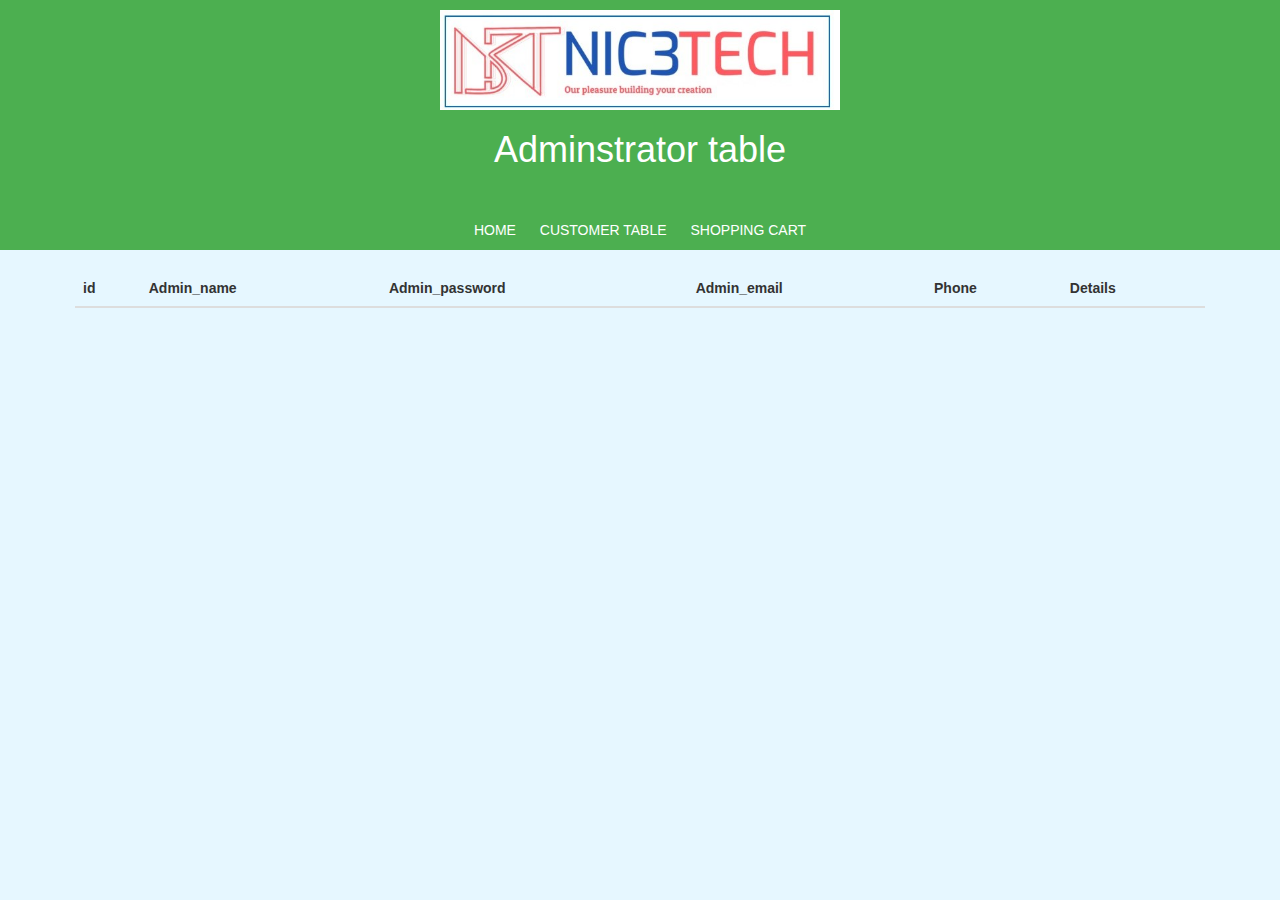
<file: adminhome.html>
<!DOCTYPE html>
<html>
<head>
    <title>Shopping Cart - NIC3TECH</title>
    <meta charset="UTF-8">
    <meta name="viewport" content="width=device-width, initial-scale=1.0">
    <link rel="stylesheet" href="https://cdn.datatables.net/1.10.21/css/jquery.dataTables.min.css"/>
    <link rel="stylesheet" href="https://maxcdn.bootstrapcdn.com/bootstrap/3.3.7/css/bootstrap.min.css">
    <script src="https://code.jquery.com/jquery-3.5.1.min.js" integrity="sha256-9/aliU8dGd2tb6OSsuzixeV4y/faTqgFtohetphbbj0=" crossorigin="anonymous"></script>
    <script src="https://cdn.datatables.net/1.10.21/js/dataTables.bootstrap.min.js"></script>
    <script src="https://cdn.datatables.net/1.10.21/js/jquery.dataTables.min.js"></script>
    <script src="https://cdn.datatables.net/1.10.12/js/dataTables.bootstrap.min.js"></script>
    <link rel="stylesheet" href="https://cdnjs.cloudflare.com/ajax/libs/font-awesome/4.7.0/css/font-awesome.min.css">
    <style>
        body {
            font-family: Arial, sans-serif;
            margin: 0;
            padding: 0;
            background-color: #e6f7ff;
        }

        header {
            background-color: #4CAF50;
            color: white;
            padding: 10px;
            text-align: center;
        }

        nav {
            background-color: #4CAF50;
            color: white;
            text-align: center;
            padding: 10px 0;
        }

        nav a {
            color: #fff;
            text-decoration: none;
            margin: 0 10px;
        }

        .container {
            max-width:1200px;
            margin: auto;
            padding: 20px;
        }

        h1 {
            text-align: center;
            margin-bottom: 30px;
        }

        .cart-table {
            width: 100%;
            border-collapse: collapse;
            margin-bottom: 20px;
        }

        .cart-table th, .cart-table td {
            border: 1px solid #ddd;
            padding: 10px;
            text-align: center;
        }

        .cart-table th {
            background-color: #4CAF50;
            color: white;
        }

        .cart-table td img {
            width: 100px;
            height: auto;
        }

        .cart-table input[type="number"] {
            width: 50px;
            padding: 5px;
            text-align: center;
        }

        .cart-actions {
            text-align: center;
            margin-top: 20px;
        }

        .cart-actions button {
            background-color: #4CAF50;
            color: white;
            border: none;
            padding: 10px 20px;
            border-radius: 5px;
            cursor: pointer;
            margin: 5px;
        }

        .cart-actions button:hover {
            background-color: #45a049;
        }

        .total {
            text-align: right;
            font-size: 18px;
            margin-top: 20px;
        }
       
        .header .input-box2 {
    position: center;
    justify-content: space-between;
    width: 40%;
    height: 5px;
    margin:30px 0;

}

.input-box2 input {
    width: 60%;
    height: 40%;
    background: transparent;
    position: relative;
    border:none;
    outline: none;
    border: 2px solid rgba(255, 255, 255, .2);

    font-size: 16px;
    color: #fff;
    padding: 20px 45px 20px 20px;
}

.input-box2 input::placeholder{
    color: #fff;
}
.input-box2 i{
    position: center;
    right: 1px;
    top: 100%;
    font-size: 20px;
}

    </style>
</head>
<body>
<header>
    <form action="admintbl.php" method="post">
    <img src="whatsappimage1234.jpg" alt="logo" width="400" height="100"/>
    <h1><p> Adminstrator table</p></h1>
    </header>
    </div>
    </form>

<nav>
    <a href="HOME.html" alt="Go to your home page">HOME</a>
    <a href="CONTACTUS.html.html" alt="Go to your account page">CUSTOMER TABLE</a>
    <a href="SHOPPINGCART.html" alt="Go to your shopping cart page">SHOPPING CART</a>
</nav>
<div class="container">
    <table id="data" class="table table-hover mb-0">
        <thead>
            <tr>
                <th class="pt-0">id</th>
                <th class="pt-0">Admin_name</th>
                <th class="pt-0">Admin_password</th>
                <th class="pt-0">Admin_email</th>
                <th class="pt-0">Phone</th>
                <th class="pt-0">Details</th>
            </tr>
        </thead>
        <tbody>
            <!-- Data will be loaded here dynamically -->
        </tbody>
    </table>
</div>


<script>
    $(document).ready(function () {
        var dataTable = $('#data').DataTable({
            "pageLength": 10,
            "lengthMenu": [[10, 25, 50, -1], [10, 25, 50, "All"]],
            "ajax": {
                "url": "admintbl.php",
                "type": "POST"
            },
            "columns": [
                { "data": "id" }, 
                { "data": "admin_name" },
                { "data": "admin_password" },
                { "data": "admin_email" },
                { "data": "Phone" },
                { "data": "Details" },
                {
                    "data": null,
                    "render": function(data, type, row) {
                        return '<button class="edit btn btn-primary btn-sm" data-id="' + row.id + '">Edit</button> ' +
                               '<button class="delete btn btn-danger btn-sm" data-id="' + row.id + '">Delete</button>';
                    }
                }
            ]
        });

        // Event handlers for Edit and Delete buttons
        $('#data').on('click', '.edit', function() {
            var id = $(this).data('id');
            // Add your edit logic here
            console.log('Edit clicked for ID:', id);
        });

        $('#data').on('click', '.delete', function() {
            var id = $(this).data('id');
            // Add your delete logic here
            console.log('Delete clicked for ID:', id);
        });
    });
</script>
</body>
</html>
</file>
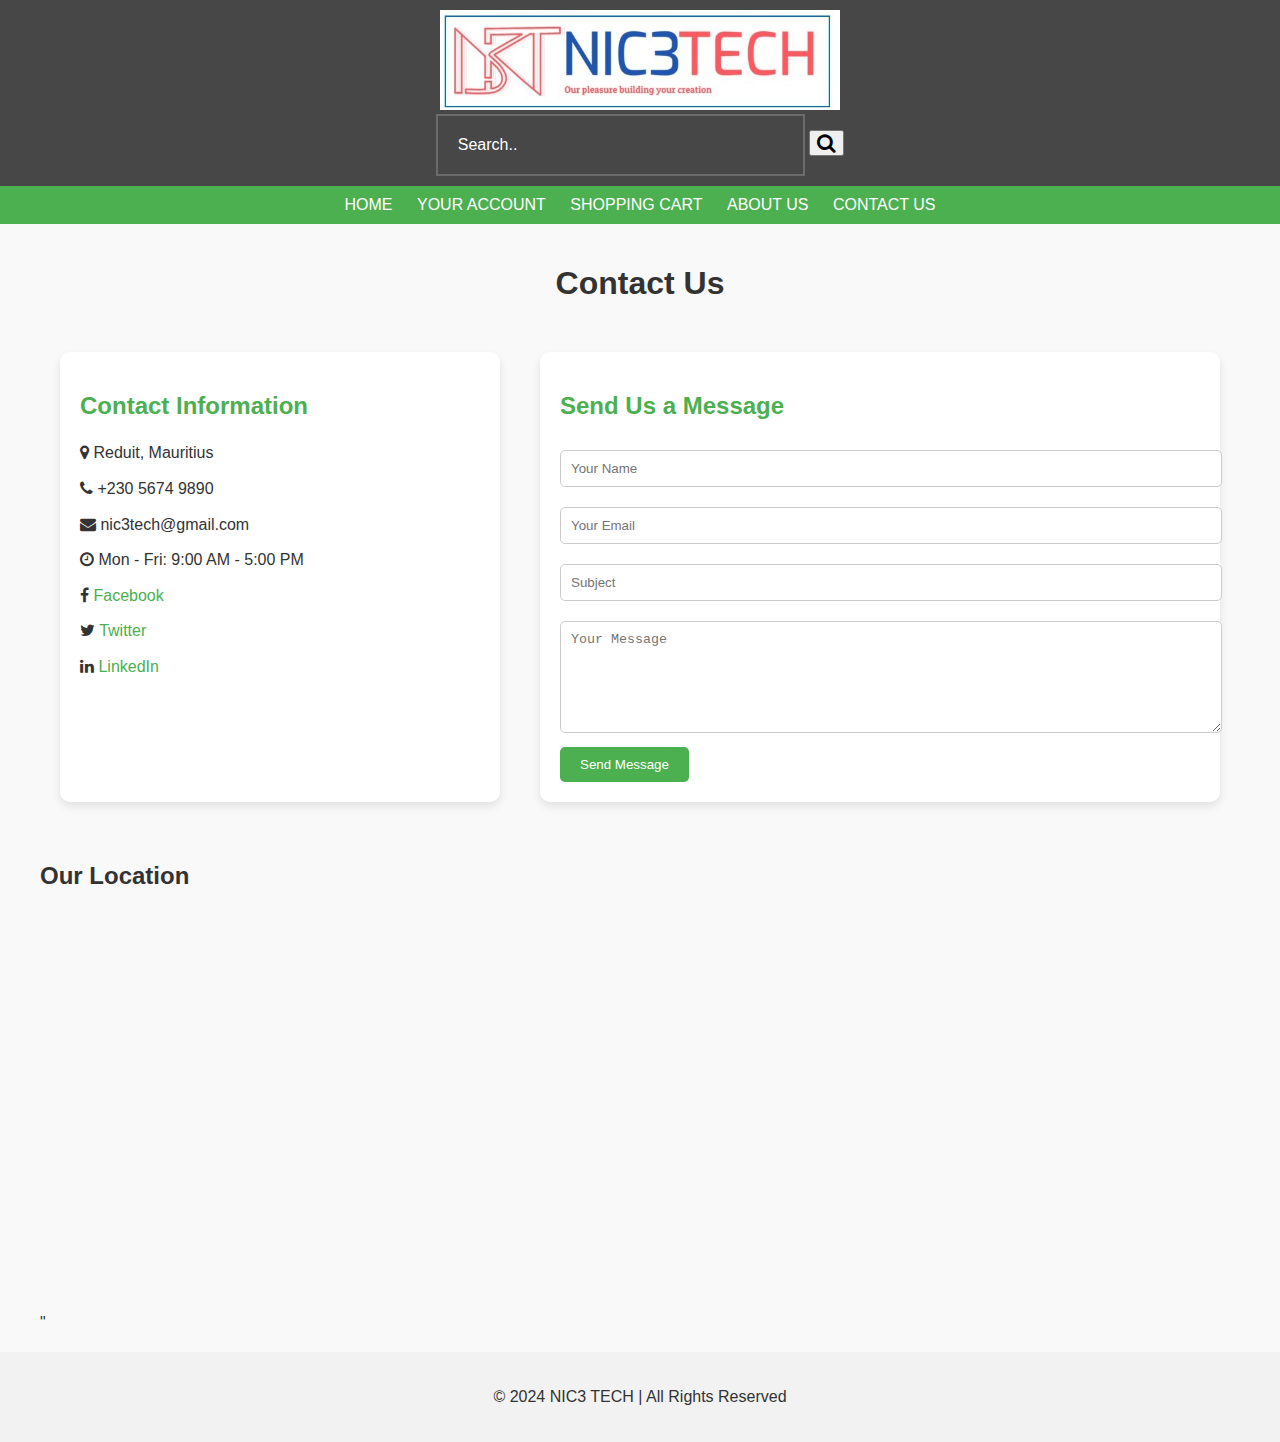
<file: CONTACTUS.html>
<!DOCTYPE html>
<html>
<head>
    <title>Contact Us - NIC3TECH</title>
    <link rel="stylesheet" href="https://cdnjs.cloudflare.com/ajax/libs/font-awesome/4.7.0/css/font-awesome.min.css">
    <style>
        body {
            font-family: Arial, sans-serif;
            margin: 0;
            padding: 0;
            background-color: #f9f9f9;
            color: #333;
        }
        header {
            background-color: #474747;;
            color: white;
            padding: 10px;
            text-align: center;
        }

        

        nav {
            background-color: #4CAF50;
            color: white;
            text-align: center;
            padding: 10px 0;
        }

        nav a {
            color: #fff;
            text-decoration: none;
            margin: 0 10px;
        }

        .container {
            max-width: 1200px;
            margin: auto;
            padding: 20px;
        }

        h1 {
            text-align: center;
            margin-bottom: 30px;
        }

        .contact-section {
            display: flex;
            flex-wrap: wrap;
            justify-content: space-between;
        }

        .contact-info, .contact-form {
            flex: 1;
            margin: 20px;
            padding: 20px;
            border-radius: 10px;
            background: #fff;
            box-shadow: 0 4px 8px rgba(0, 0, 0, 0.1);
        }

        .contact-info {
            max-width: 400px;
        }

        .contact-info h2, .contact-form h2 {
            color: #4CAF50;
            margin-bottom: 20px;
        }

        .contact-info p, .contact-info a {
            margin: 10px 0;
            line-height: 1.6;
        }

        .contact-info a {
            color: #4CAF50;
            text-decoration: none;
        }

        .contact-info a:hover {
            text-decoration: underline;
        }

        .contact-form input, .contact-form textarea {
            width: 100%;
            padding: 10px;
            margin: 10px 0;
            border: 1px solid #ccc;
            border-radius: 5px;
        }

        .contact-form button {
            background-color: #4CAF50;
            color: white;
            padding: 10px 20px;
            border: none;
            border-radius: 5px;
            cursor: pointer;
        }

        .contact-form button:hover {
            background-color: #45a049;
        }

        .map {
            margin-top: 40px;
        }

        .map iframe {
            width: 100%;
            height: 400px;
            border: 0;
        }
        footer {
  background-color: #f2f2f2;
  padding: 20px;
  text-align: center;
}
  
.header .input-box2 {
    position: center;
    justify-content: space-between;
    width: 40%;
    height: 5px;
    margin:30px 0;

}

.input-box2 input {
    width: 60%;
    height: 40%;
    background: transparent;
    position: relative;
    border:none;
    outline: none;
    border: 2px solid rgba(255, 255, 255, .2);

    font-size: 16px;
    color: #fff;
    padding: 20px 45px 20px 20px;
}

.input-box2 input::placeholder{
    color: #fff;
}
.input-box2 i{
    position: center;
    right: 1px;
    top: 100%;
    font-size: 20px;
}

    </style>
</head>
<body>
<header>
    <img src="whatsappimage1234.jpg" alt="logo" width="400" height="100"/>
    <form class="example" action="" style="margin:auto;max-width:500px">
        <div class="input-box2">
            <input type="text" placeholder="Search.." name="search2">
            <button type="submit"><i class="fa fa-search"></i></button>
    </form>
</header>
<nav>
    <a href="HOME.html" alt="Go to your home page">HOME</a>
    <a href="YOURACCOUNT.html" alt="Go to your account page">YOUR ACCOUNT</a>
    <a href="SHOPPINGCART.html" alt="Go to your shopping cart page">SHOPPING CART</a>
    <a href="ABOUTUS.html" alt="Go to your about us page">ABOUT US</a>
    <a href="CONTACTUS.html" alt="Go to your contact us page">CONTACT US</a>
</nav>

<div class="container">
    <h1>Contact Us</h1>
    <div class="contact-section">
        <div class="contact-info">
            <h2>Contact Information</h2>
            <p><i class="fa fa-map-marker"></i> Reduit, Mauritius</p>
            <p><i class="fa fa-phone"></i> +230 5674 9890</p>
            <p><i class="fa fa-envelope"></i> nic3tech@gmail.com</p>
            <p><i class="fa fa-clock-o"></i> Mon - Fri: 9:00 AM - 5:00 PM</p>
            <p><i class="fa fa-facebook"></i> <a href="https://www.facebook.com/profile.php?id=100070513268799&mibextid=ZbWKwL">Facebook</a></p>
            <p><i class="fa fa-twitter"></i> <a href="#">Twitter</a></p>
            <p><i class="fa fa-linkedin"></i> <a href="https://www.linkedin.com/in/kooshala-nundun-407423240?utm_source=share&utm_campaign=share_via&utm_content=profile&utm_medium=android_app">LinkedIn</a></p>
        </div>
        <div class="contact-form">
            <h2>Send Us a Message</h2>
            <form action="send_message.php" method="post">
                <input type="text" id="fname" name="fname" placeholder="Your Name" required>
                <input type="email" id="femail" name="femail" placeholder="Your Email" required>
                <input type="text" id="fsubject" name="fsubject" placeholder="Subject" required>
                <textarea  name="fmessage" id="fmessage" name="fmessage" placeholder="Your Message" rows="6" required></textarea>
                <button type="submit">Send Message</button>
            </form>
        </div>
    </div>
    <div class="map">
        <h2>Our Location</h2>
        <iframe
            src=https://www.google.com/maps/embed?pb=!1m18!1m12!1m3!1d2284.964862157179!2d57.492841466819904!3d-20.24453895375674!2m3!1f0!2f0!3f0!3m2!1i1024!2i768!4f13.1!3m3!1m2!1s0x217c5bc3ed637a4f%3A0x62254805a5a074f8!2sPolytechnics%20mauritius!5e0!3m2!1sen!2smu!4v1724269835322!5m2!1sen!2smu" width="600" height="450" style="border:0;" allowfullscreen="" loading="lazy" referrerpolicy="no-referrer-when-downgrade"></iframe>"
           
        </iframe>
    </div>
</div>
<footer>
    <p>&copy; 2024 NIC3 TECH | All Rights Reserved</p>
</footer>
</body>
</html>
</file>
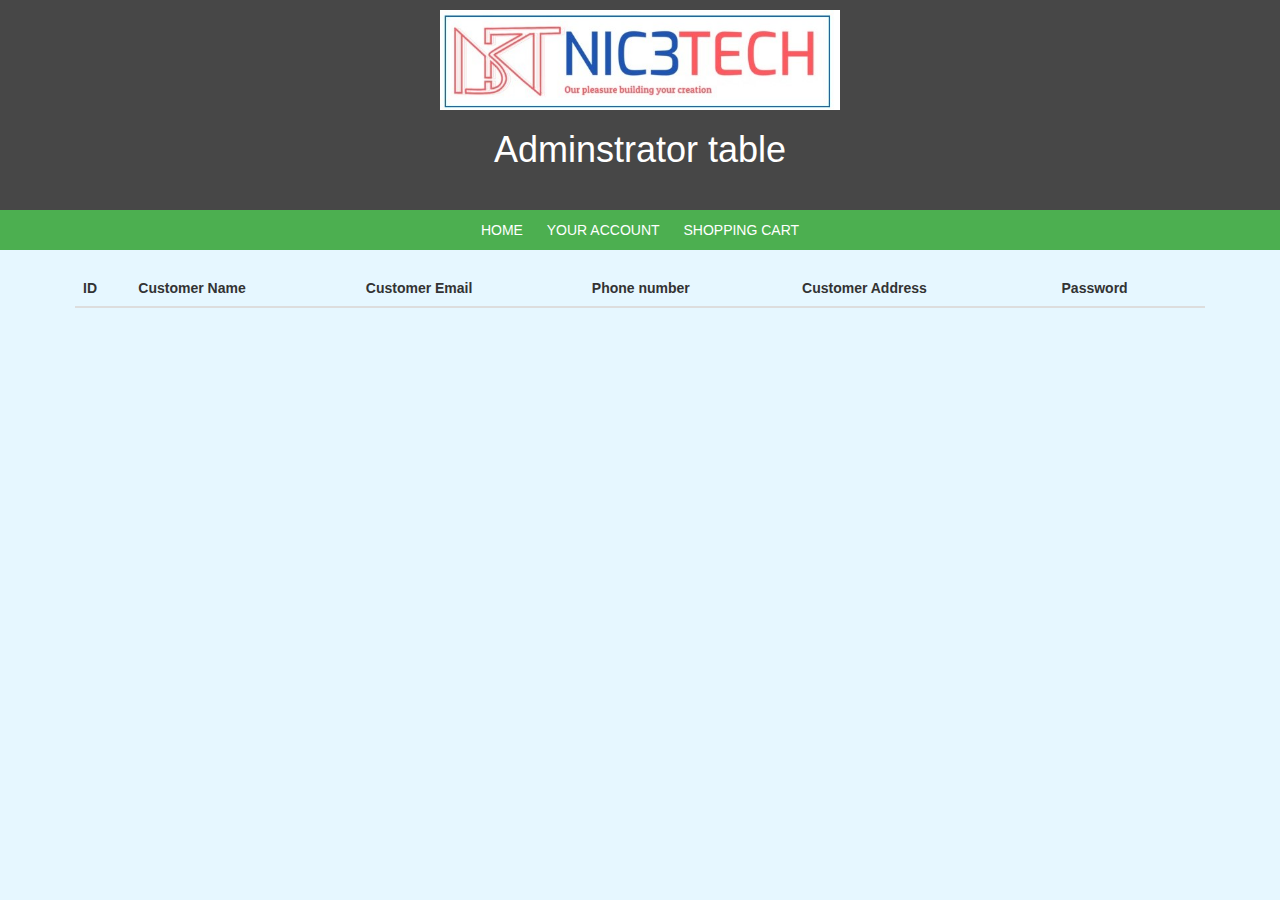
<file: customerdb.html>
<!DOCTYPE html>
<html lang="en">

<head>
    <title>Shopping Cart - NIC3TECH</title>
    <meta charset="UTF-8">
    <meta name="viewport" content="width=device-width, initial-scale=1.0">
    <link rel="stylesheet" href="https://cdn.datatables.net/1.10.21/css/jquery.dataTables.min.css"/>
    <link rel="stylesheet" href="https://maxcdn.bootstrapcdn.com/bootstrap/3.3.7/css/bootstrap.min.css">
    <script src="https://code.jquery.com/jquery-3.5.1.min.js" integrity="sha256-9/aliU8dGd2tb6OSsuzixeV4y/faTqgFtohetphbbj0=" crossorigin="anonymous"></script>
    <script src="https://cdn.datatables.net/1.10.21/js/jquery.dataTables.min.js"></script>
    <script src="https://cdn.datatables.net/1.10.12/js/dataTables.bootstrap.min.js"></script>
    <link rel="stylesheet" href="https://cdnjs.cloudflare.com/ajax/libs/font-awesome/4.7.0/css/font-awesome.min.css">
    <style>
        body {
            font-family: Arial, sans-serif;
            margin: 0;
            padding: 0;
            background-color: #e6f7ff;
        }

        header {
            background-color: #474747;;
            color: white;
            padding: 10px;
            text-align: center;
        }

        

        nav {
            background-color: #4CAF50;
            color: white;
            text-align: center;
            padding: 10px 0;
        }

        nav a {
            color: #fff;
            text-decoration: none;
            margin: 0 10px;
        }

        .container {
            max-width: 1200px;
            margin: auto;
            padding: 20px;
        }

        h1 {
            text-align: center;
            margin-bottom: 30px;
        }

        .cart-table {
            width: 100%;
            border-collapse: collapse;
            margin-bottom: 20px;
        }

        .cart-table th, .cart-table td {
            border: 1px solid #ddd;
            padding: 10px;
            text-align: center;
        }

        .cart-table th {
            background-color: #4CAF50;
            color: white;
        }

        .cart-table td img {
            width: 100px;
            height: auto;
        }

        .cart-table input[type="number"] {
            width: 50px;
            padding: 5px;
            text-align: center;
        }

        .cart-actions {
            text-align: center;
            margin-top: 20px;
        }

        .cart-actions button {
            background-color: #4CAF50;
            color: white;
            border: none;
            padding: 10px 20px;
            border-radius: 5px;
            cursor: pointer;
            margin: 5px;
        }

        .cart-actions button:hover {
            background-color: #45a049;
        }

        .total {
            text-align: right;
            font-size: 18px;
            margin-top: 20px;
        }
       
        .header .input-box2 {
    position: center;
    justify-content: space-between;
    width: 40%;
    height: 5px;
    margin:30px 0;

}

.input-box2 input {
    width: 60%;
    height: 40%;
    background: transparent;
    position: relative;
    border:none;
    outline: none;
    border: 2px solid rgba(255, 255, 255, .2);

    font-size: 16px;
    color: #fff;
    padding: 20px 45px 20px 20px;
}

.input-box2 input::placeholder{
    color: #fff;
}
.input-box2 i{
    position: center;
    right: 1px;
    top: 100%;
    font-size: 20px;
}

    </style>
</head>
<body>
<header>
    <img src="whatsappimage1234.jpg" alt="logo" width="400" height="100"/>
    <h1><p> Adminstrator table</p></h1>
    </div>
    </form>
</header>
<nav>
    <a href="HOME.html" alt="Go to your home page">HOME</a>
    <a href="YOURACCOUNT.html" alt="Go to your account page">YOUR ACCOUNT</a>
    <a href="SHOPPINGCART.html" alt="Go to your shopping cart page">SHOPPING CART</a>
</nav>
<div class="container">
    <table id="data" class="table table-hover mb-0">
        <thead>
            <tr>
                <th class="pt-0">ID</th>
                <th class="pt-0">Customer Name</th>
                <th class="pt-0">Customer Email</th>
                <th class="pt-0">Phone number</th>
                <th class="pt-0">Customer Address</th>
                <th class="pt-0">Password</th>
            </tr>
        </thead>
        <tbody>
            <!-- Data will be loaded here dynamically -->
        </tbody>
    </table>
</div>

<script>
    $(document).ready(function () {
        var dataTable = $('#data').DataTable({
            "pageLength": 10,
            "lengthMenu": [[10, 25, 50, -1], [10, 25, 50, "All"]],
            "ajax": {
                "url": "customertbl.php",
                "type": "POST"
            },
            "columns": [
                { "data": "id" },
                { "data": "fname" },
                { "data": "femail" },
                { "data": "fphone" },
                { "data": "faddress" },
                { "data": "fpassword" },
                {
                    "data": null,
                    "render": function(data, type, row) {
                        return '<button class="edit btn btn-primary btn-sm" data-id="' + row.id + '">Edit</button> ' +
                               '<button class="delete btn btn-danger btn-sm" data-id="' + row.id + '">Delete</button>';
                    }
                }
            ]
        });

        // Event handlers for Edit and Delete buttons
        $('#data').on('click', '.edit', function() {
            var id = $(this).data('id');
            // Add your edit logic here
            console.log('Edit clicked for ID:', id);
        });

        $('#data').on('click', '.delete', function() {
            var id = $(this).data('id');
            // Add your delete logic here
            console.log('Delete clicked for ID:', id);
        });
    });
</script>
</body>
</html>
</file>
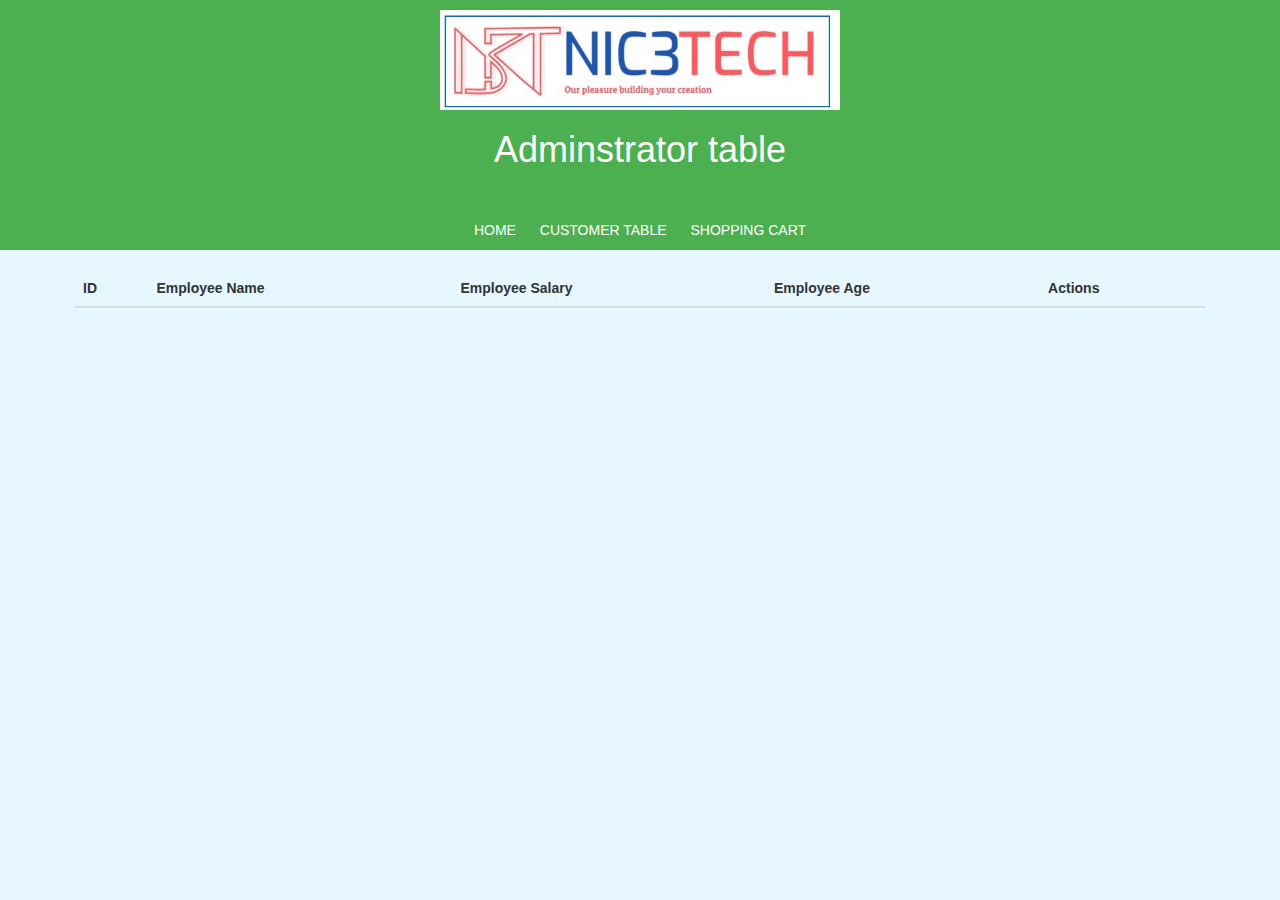
<file: employee.html>
<!DOCTYPE html>
<html lang="en">
<head>
    <title>Shopping Cart - NIC3TECH</title>
    <meta charset="UTF-8">
    <meta name="viewport" content="width=device-width, initial-scale=1.0">
    <link rel="stylesheet" href="https://cdn.datatables.net/1.10.21/css/jquery.dataTables.min.css"/>
    <link rel="stylesheet" href="https://maxcdn.bootstrapcdn.com/bootstrap/3.3.7/css/bootstrap.min.css">
    <script src="https://code.jquery.com/jquery-3.5.1.min.js" integrity="sha256-9/aliU8dGd2tb6OSsuzixeV4y/faTqgFtohetphbbj0=" crossorigin="anonymous"></script>
    <script src="https://cdn.datatables.net/1.10.21/js/dataTables.bootstrap.min.js"></script>
    <script src="https://cdn.datatables.net/1.10.21/js/jquery.dataTables.min.js"></script>
    <script src="https://cdn.datatables.net/1.10.12/js/dataTables.bootstrap.min.js"></script>
    <link rel="stylesheet" href="https://cdnjs.cloudflare.com/ajax/libs/font-awesome/4.7.0/css/font-awesome.min.css">
    <style>
        body {
            font-family: Arial, sans-serif;
            margin: 0;
            padding: 0;
            background-color: #e6f7ff;
        }

        header {
            background-color: #4CAF50;
            color: white;
            padding: 10px;
            text-align: center;
        }

        nav {
            background-color: #4CAF50;
            color: white;
            text-align: center;
            padding: 10px 0;
        }

        nav a {
            color: #fff;
            text-decoration: none;
            margin: 0 10px;
        }

        .container {
            max-width:1200px;
            margin: auto;
            padding: 20px;
        }

        h1 {
            text-align: center;
            margin-bottom: 30px;
        }

        .cart-table {
            width: 100%;
            border-collapse: collapse;
            margin-bottom: 20px;
        }

        .cart-table th, .cart-table td {
            border: 1px solid #ddd;
            padding: 10px;
            text-align: center;
        }

        .cart-table th {
            background-color: #4CAF50;
            color: white;
        }

        .cart-table td img {
            width: 100px;
            height: auto;
        }

        .cart-table input[type="number"] {
            width: 50px;
            padding: 5px;
            text-align: center;
        }

        .cart-actions {
            text-align: center;
            margin-top: 20px;
        }

        .cart-actions button {
            background-color: #4CAF50;
            color: white;
            border: none;
            padding: 10px 20px;
            border-radius: 5px;
            cursor: pointer;
            margin: 5px;
        }

        .cart-actions button:hover {
            background-color: #45a049;
        }

        .total {
            text-align: right;
            font-size: 18px;
            margin-top: 20px;
        }
       
        .header .input-box2 {
    position: center;
    justify-content: space-between;
    width: 40%;
    height: 5px;
    margin:30px 0;

}

.input-box2 input {
    width: 60%;
    height: 40%;
    background: transparent;
    position: relative;
    border:none;
    outline: none;
    border: 2px solid rgba(255, 255, 255, .2);

    font-size: 16px;
    color: #fff;
    padding: 20px 45px 20px 20px;
}

.input-box2 input::placeholder{
    color: #fff;
}
.input-box2 i{
    position: center;
    right: 1px;
    top: 100%;
    font-size: 20px;
}

    </style>
</head>
<body>
<header>
    <form action="admintbl.php" method="post">
    <img src="whatsappimage1234.jpg" alt="logo" width="400" height="100"/>
    <h1><p> Adminstrator table</p></h1>
    </header>
    </div>
    </form>

<nav>
    <a href="HOME.html" alt="Go to your home page">HOME</a>
    <a href="customerdb.html" alt="Go to your account page">CUSTOMER TABLE</a>
    <a href="SHOPPINGCART.html" alt="Go to your shopping cart page">SHOPPING CART</a>
</nav>

<body>
    <div class="container">
        <table id="data" class="table table-hover mb-0">
            <thead>
                <tr>
                    <th class="pt-0">ID</th>
                    <th class="pt-0">Employee Name</th>
                    <th class="pt-0">Employee Salary</th>
                    <th class="pt-0">Employee Age</th>
                    <th class="pt-0">Actions</th>
                </tr>
            </thead>
            <tbody>
                <!-- Data will be loaded here dynamically -->
            </tbody>
        </table>
    </div>

    <script>
        $(document).ready(function () {
            var dataTable = $('#data').DataTable({
                "pageLength": 10,
                "lengthMenu": [[10, 25, 50, -1], [10, 25, 50, "All"]],
                "ajax": {
                    "url": "get_employees.php",
                    "type": "POST"
                },
                "columns": [
                    { "data": "id" },
                    { "data": "employee_name" },
                    { "data": "employee_salary" },
                    { "data": "employee_age" },
                    {
                        "data": null,
                        "render": function(data, type, row) {
                            return '<button class="edit btn btn-primary btn-sm" data-id="' + row.id + '">Edit</button> ' +
                                   '<button class="delete btn btn-danger btn-sm" data-id="' + row.id + '">Delete</button>';
                        }
                    }
                ]
            });

            // Event handlers for Edit and Delete buttons
            $('#data').on('click', '.edit', function() {
                var id = $(this).data('id');
                // Add your edit logic here
                console.log('Edit clicked for ID:', id);
            });

            $('#data').on('click', '.delete', function() {
                var id = $(this).data('id');
                // Add your delete logic here
                console.log('Delete clicked for ID:', id);
            });
        });
    </script>
</body>
</html>
</file>
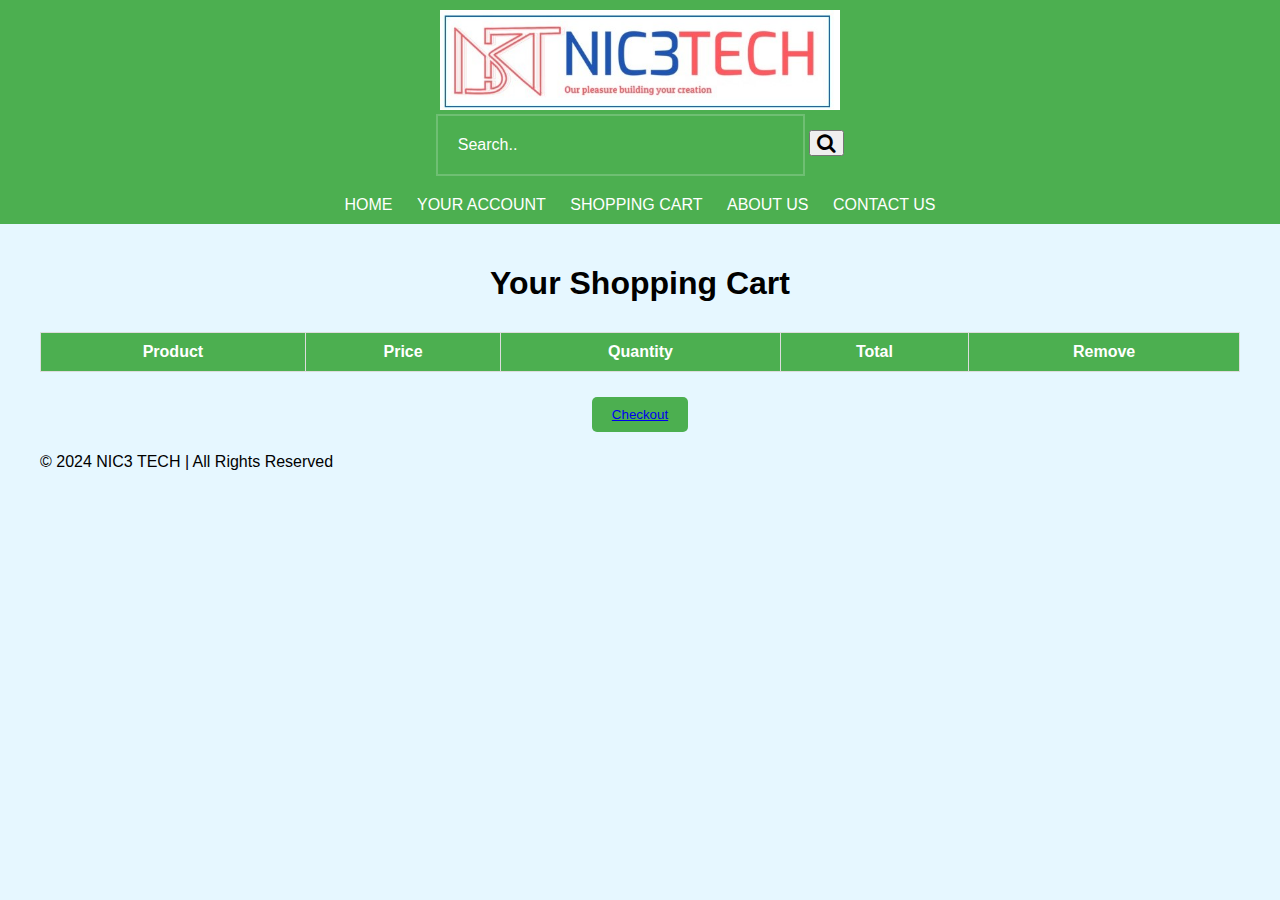
<file: SHOPPINGCART.html>
<!DOCTYPE html>
<html>
<head>
    <title>Shopping Cart - NIC3TECH</title>
    <link rel="stylesheet" href="https://cdnjs.cloudflare.com/ajax/libs/font-awesome/4.7.0/css/font-awesome.min.css">
    <style>
        body {
            font-family: Arial, sans-serif;
            margin: 0;
            padding: 0;
            background-color: #e6f7ff;
        }

        header {
            background-color: #4CAF50;
            color: white;
            padding: 10px;
            text-align: center;
        }

        nav {
            background-color: #4CAF50;
            color: white;
            text-align: center;
            padding: 10px 0;
        }

        nav a {
            color: #fff;
            text-decoration: none;
            margin: 0 10px;
        }

        .container {
            max-width: 1200px;
            margin: auto;
            padding: 20px;
        }

        h1 {
            text-align: center;
            margin-bottom: 30px;
        }

        .cart-table {
            width: 100%;
            border-collapse: collapse;
            margin-bottom: 20px;
        }

        .cart-table th, .cart-table td {
            border: 1px solid #ddd;
            padding: 10px;
            text-align: center;
        }

        .cart-table th {
            background-color: #4CAF50;
            color: white;
        }

        .cart-table td img {
            width: 100px;
            height: auto;
        }

        .cart-table input[type="number"] {
            width: 50px;
            padding: 5px;
            text-align: center;
        }

        .cart-actions {
            text-align: center;
            margin-top: 20px;
        }

        .cart-actions button {
            background-color: #4CAF50;
            color: white;
            border: none;
            padding: 10px 20px;
            border-radius: 5px;
            cursor: pointer;
            margin: 5px;
        }

        .cart-actions button:hover {
            background-color: #45a049;
        }

        .total {
            text-align: right;
            font-size: 18px;
            margin-top: 20px;
        }
       
        .header .input-box2 {
    position: center;
    justify-content: space-between;
    width: 40%;
    height: 5px;
    margin:30px 0;

}

.input-box2 input {
    width: 60%;
    height: 40%;
    background: transparent;
    position: relative;
    border:none;
    outline: none;
    border: 2px solid rgba(255, 255, 255, .2);

    font-size: 16px;
    color: #fff;
    padding: 20px 45px 20px 20px;
}

.input-box2 input::placeholder{
    color: #fff;
}
.input-box2 i{
    position: center;
    right: 1px;
    top: 100%;
    font-size: 20px;
}

    </style>
</head>
<body>
<header>
    <img src="whatsappimage1234.jpg" alt="logo" width="400" height="100"/>
    <form class="example" action="/action_page.php" style="margin:auto;max-width:500px">
        <div class="input-box2">
        <input type="text" placeholder="Search.." name="search2">
        <button type="submit"><i class="fa fa-search"></i></button>
    </div>
    </form>
</header>
<nav>
    <a href="HOME.html" alt="Go to your home page">HOME</a>
    <a href="YOURACCOUNT.html" alt="Go to your account page">YOUR ACCOUNT</a>
    <a href="SHOPPINGCART.html" alt="Go to your shopping cart page">SHOPPING CART</a>
    <a href="ABOUTUS.html" alt="Go to your about us page">ABOUT US</a>
    <a href="CONTACTUS.html" alt="Go to your contact us page">CONTACT US</a>
</nav>

<div class="container">
    <h1>Your Shopping Cart</h1>

    <table class="cart-table">
        <thead>
            <tr>
                <th>Product</th>
                <th>Price</th>
                <th>Quantity</th>
                <th>Total</th>
                <th>Remove</th>
            </tr>
        </thead>
        <tbody id="cart-body">
        </tbody>
    </table>

    



<script>
const _0x2e1607=_0x5ac6;function _0x5ac6(_0xc24972,_0x1401a2){const _0x37d66a=_0x37d6();return _0x5ac6=function(_0x5ac64c,_0x34eb9c){_0x5ac64c=_0x5ac64c-0x1bf;let _0x1d4ea1=_0x37d66a[_0x5ac64c];return _0x1d4ea1;},_0x5ac6(_0xc24972,_0x1401a2);}(function(_0x4d4357,_0x1fcad6){const _0x3cd050=_0x5ac6,_0x2231d5=_0x4d4357();while(!![]){try{const _0x5e6d3c=parseInt(_0x3cd050(0x1da))/0x1*(parseInt(_0x3cd050(0x1d2))/0x2)+-parseInt(_0x3cd050(0x1c3))/0x3+parseInt(_0x3cd050(0x1dd))/0x4+parseInt(_0x3cd050(0x1db))/0x5+parseInt(_0x3cd050(0x1d1))/0x6*(-parseInt(_0x3cd050(0x1c7))/0x7)+-parseInt(_0x3cd050(0x1cb))/0x8*(parseInt(_0x3cd050(0x1d0))/0x9)+parseInt(_0x3cd050(0x1c9))/0xa;if(_0x5e6d3c===_0x1fcad6)break;else _0x2231d5['push'](_0x2231d5['shift']());}catch(_0x55a4bf){_0x2231d5['push'](_0x2231d5['shift']());}}}(_0x37d6,0x262c4));function loadCart(){const _0x39e02f=_0x5ac6;let _0x4c5eda=JSON['parse'](localStorage[_0x39e02f(0x1e0)]('cart'))||[],_0x16a1cb=document[_0x39e02f(0x1c2)]('cart-body');_0x16a1cb[_0x39e02f(0x1ca)]='',_0x4c5eda[_0x39e02f(0x1ce)]((_0x5874a3,_0x501813)=>{const _0x23904b=_0x39e02f;let _0x3f77b9=document[_0x23904b(0x1c6)]('tr');_0x3f77b9['innerHTML']=_0x23904b(0x1d8)+_0x5874a3['img']+_0x23904b(0x1d6)+_0x5874a3[_0x23904b(0x1d3)]+_0x23904b(0x1d9)+_0x5874a3[_0x23904b(0x1d3)]+_0x23904b(0x1de)+_0x5874a3[_0x23904b(0x1cf)]+_0x23904b(0x1c8)+_0x5874a3[_0x23904b(0x1c1)]+_0x23904b(0x1c0)+_0x501813+',\x20this.value)\x22></td>\x0a\x20\x20\x20\x20\x20\x20\x20\x20\x20\x20\x20\x20<td>Rs\x20'+_0x5874a3['price']*_0x5874a3[_0x23904b(0x1c1)]+_0x23904b(0x1dc)+_0x501813+_0x23904b(0x1d4),_0x16a1cb[_0x23904b(0x1df)](_0x3f77b9);}),console[_0x39e02f(0x1c5)](_0x39e02f(0x1cc),total),$('#total-amount')[_0x39e02f(0x1c4)](total);}function updateQuantity(_0x3ce229,_0x3dafc0){const _0x3d4a47=_0x5ac6;let _0x15ee8b=JSON[_0x3d4a47(0x1e1)](localStorage[_0x3d4a47(0x1e0)](_0x3d4a47(0x1cd)));_0x15ee8b[_0x3ce229][_0x3d4a47(0x1c1)]=parseInt(_0x3dafc0),localStorage[_0x3d4a47(0x1bf)](_0x3d4a47(0x1cd),JSON[_0x3d4a47(0x1d5)](_0x15ee8b)),loadCart();}function _0x37d6(){const _0x1f953a=['71829kioDwp','text','log','createElement','14vRRqnq','</td>\x0a\x20\x20\x20\x20\x20\x20\x20\x20\x20\x20\x20\x20<td><input\x20type=\x22number\x22\x20value=\x22','2917260ouwpSZ','innerHTML','10984KspkWj','Total:','cart','forEach','price','1773SoIWHX','881724loPHzQ','73310SEjrEb','name',')\x22></button></td>','stringify','\x22\x20alt=\x22','onload','\x0a\x20\x20\x20\x20\x20\x20\x20\x20\x20\x20\x20\x20<td>\x0a\x20\x20\x20\x20\x20\x20\x20\x20\x20\x20\x20\x20\x20\x20\x20\x20<img\x20src=\x22','\x22>\x0a\x20\x20\x20\x20\x20\x20\x20\x20\x20\x20\x20\x20\x20\x20\x20\x20<p>','2ZglekA','945390hwrjgh','</td>\x0a\x20\x20\x20\x20\x20\x20\x20\x20\x20\x20\x20\x20<td><button\x20class=\x22fa\x20fa-trash\x22\x20onclick=\x22removeFromCart(','762296BiaLmk','</p>\x0a\x20\x20\x20\x20\x20\x20\x20\x20\x20\x20\x20\x20</td>\x0a\x20\x20\x20\x20\x20\x20\x20\x20\x20\x20\x20\x20<td>Rs\x20','append','getItem','parse','setItem','\x22\x20min=\x221\x22\x20onchange=\x22updateQuantity(','quantity','getElementById'];_0x37d6=function(){return _0x1f953a;};return _0x37d6();}function removeFromCart(_0x4aa222){const _0x602db2=_0x5ac6;let _0x275abe=JSON['parse'](localStorage[_0x602db2(0x1e0)](_0x602db2(0x1cd)));_0x275abe['splice'](_0x4aa222,0x1),localStorage[_0x602db2(0x1bf)](_0x602db2(0x1cd),JSON[_0x602db2(0x1d5)](_0x275abe)),loadCart();}window[_0x2e1607(0x1d7)]=loadCart;
</script>




      
    <div class="cart-actions">
        <button><a href="purchase.html" alt="checkout">Checkout</a></button>
    </div>

<footer>
    <p>&copy; 2024 NIC3 TECH | All Rights Reserved</p>
</footer>
</body>
</html>
</file>
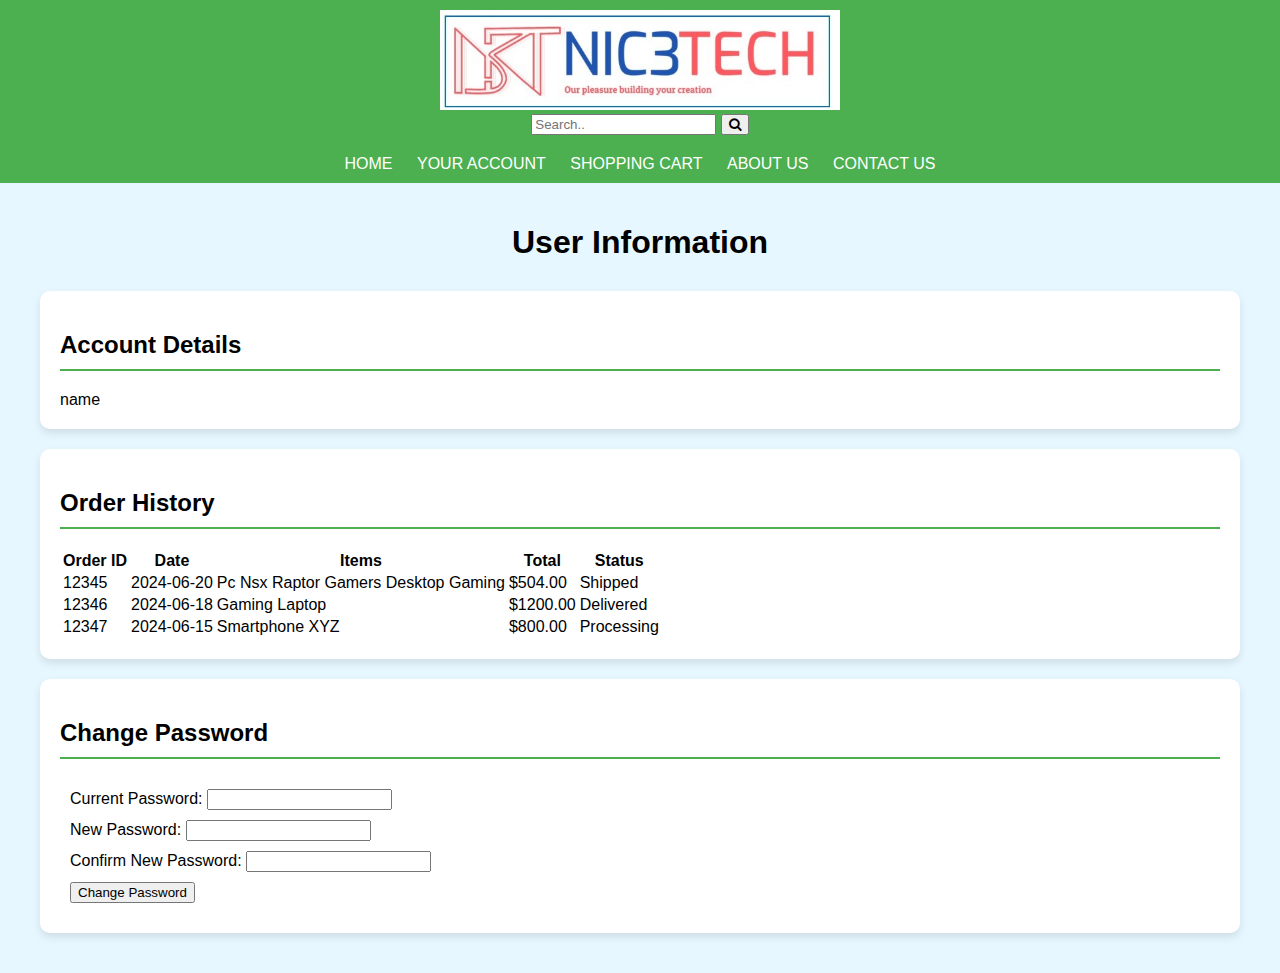
<file: YOURACCOUNT.html>
<!DOCTYPE html>
<html lang="en">
<head>
    <title>Your Account - NIC3TECH</title>
    <link rel="stylesheet" href="https://cdnjs.cloudflare.com/ajax/libs/font-awesome/4.7.0/css/font-awesome.min.css">
    <style>
        body {
            font-family: Arial, sans-serif;
            margin: 0;
            padding: 0;
            background-color: #e6f7ff;
        }

        header {
            background-color: #4CAF50;
            color: white;
            padding: 10px;
            text-align: center;
        }

        nav {
            background-color: #4CAF50;
            color: white;
            text-align: center;
            padding: 10px 0;
        }

        nav a {
            color: #fff;
            text-decoration: none;
            margin: 0 10px;
        }

        .container {
            max-width: 1200px;
            margin: auto;
            padding: 20px;
        }

        h1 {
            text-align: center;
            margin-bottom: 30px;
        }

        .account-section {
            background: #fff;
            padding: 20px;
            border-radius: 10px;
            box-shadow: 0 4px 8px rgba(0,0,0,0.1);
            margin-bottom: 20px;
        }

        .account-section h2 {
            border-bottom: 2px solid #4CAF50;
            padding-bottom: 10px;
            margin-bottom: 20px;
        }

        .account-details {
            display: flex;
            flex-wrap: wrap;
        }

        .account-details div {
            flex: 1;
            min-width: 200px;
            margin: 10px;
        }
    </style>
</head>
<body>
<header>
    <img src="whatsappimage1234.jpg" alt="logo" width="400" height="100">
    <form action="profile.php" method="POST"  style="margin:auto;max-width:500px">
        <div class="input-box2">
            <input type="text" placeholder="Search.." name="search2">
            <button type="submit"><i class="fa fa-search"></i></button>
        </div>
    </form>
</header>
<nav>
    <a href="index.html" alt="Go to your home page">HOME</a>
    <a href="YOURACCOUNT.php" alt="Go to your account page">YOUR ACCOUNT</a>
    <a href="SHOPPINGCART.html" alt="Go to your shopping cart page">SHOPPING CART</a>
    <a href="ABOUTUS.html" alt="Go to your about us page">ABOUT US</a>
    <a href="CONTACTUS.html" alt="Go to your contact us page">CONTACT US</a>
</nav>

<div class="container">
    <h1>User Information</h1>

    <div class="account-section">
        <h2>Account Details</h2>
        <div class="account-details">
          <text Showpf> name </text>
    <script>
        getElementById ($_SESSION['valid_user'])
            </script>
        </div>
    </div>

    <!-- The rest of your page remains unchanged -->

    <div class="account-section">
        <h2>Order History</h2>
        <div class="order-history">
            <table>
                <thead>
                    <tr>
                        <th>Order ID</th>
                        <th>Date</th>
                        <th>Items</th>
                        <th>Total</th>
                        <th>Status</th>
                    </tr>
                </thead>
                <tbody>
                    <tr>
                        <td>12345</td>
                        <td>2024-06-20</td>
                        <td>Pc Nsx Raptor Gamers Desktop Gaming</td>
                        <td>$504.00</td>
                        <td>Shipped</td>
                    </tr>
                    <tr>
                        <td>12346</td>
                        <td>2024-06-18</td>
                        <td>Gaming Laptop</td>
                        <td>$1200.00</td>
                        <td>Delivered</td>
                    </tr>
                    <tr>
                        <td>12347</td>
                        <td>2024-06-15</td>
                        <td>Smartphone XYZ</td>
                        <td>$800.00</td>
                        <td>Processing</td>
                    </tr>
                </tbody>
            </table>
        </div>
    </div>

    <div class="account-section">
        <h2>Change Password</h2>
        <div class="account-details">
            <form action="change_password.php" method="POST">
                <div>
                    <label for="current-password">Current Password:</label>
                    <input type="password" id="current-password" name="current-password">
                </div>
                <div>
                    <label for="new-password">New Password:</label>
                    <input type="password" id="new-password" name="new-password">
                </div>
                <div>
                    <label for="confirm-password">Confirm New Password:</label>
                    <input type="password" id="confirm-password" name="confirm-password">
                </div>
                <div>
                    <button type="submit">Change Password</button>
                </div>
            </form>
        </div>
    </div>
</div>

</body>
</html>
</file>
